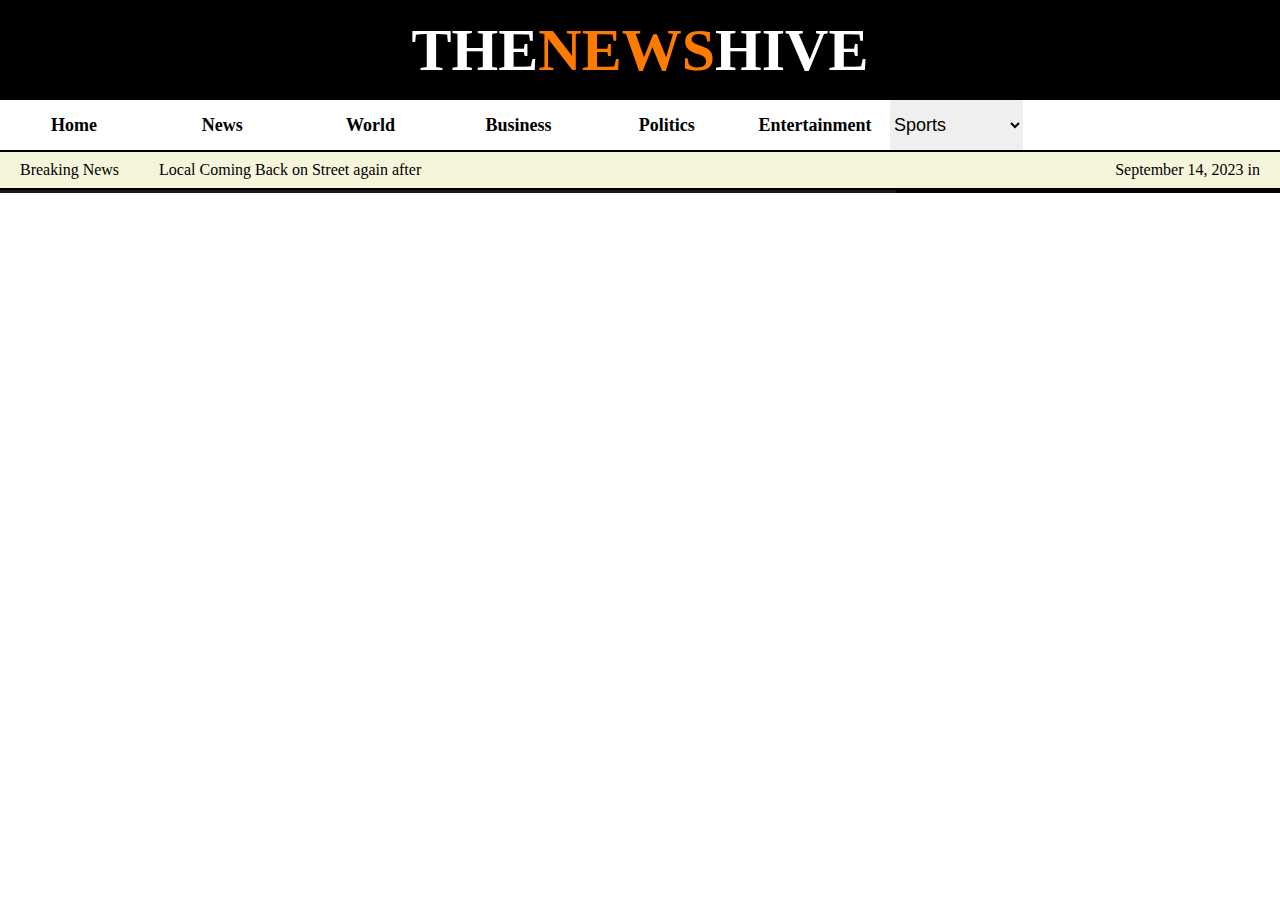
<file: index2.html>
<!DOCTYPE html>
<html lang="en">
<head>
    <meta charset="UTF-8">
    <meta name="viewport" content="width=device-width, initial-scale=1.0">
    <title>Blogging Website</title>
    <link rel="stylesheet" href="style2.css">
    <link rel="stylesheet" href="https://cdnjs.cloudflare.com/ajax/libs/font-awesome/6.5.2/css/all.min.css" integrity="sha512-SnH5WK+bZxgPHs44uWIX+LLJAJ9/2PkPKZ5QiAj6Ta86w+fsb2TkcmfRyVX3pBnMFcV7oQPJkl9QevSCWr3W6A==" crossorigin="anonymous" referrerpolicy="no-referrer" />
</head>
<body>
    <div class="top">
        <h1 class="the">THE</h1>
        <h1 class="news">NEWS</h1>
        <h1 class="hive">HIVE</h1>
    </div>
    <div class="nav">
        <div class="navbar">
            <i class="fa-solid fa-bars"></i>
            <div>Home</div>
            <div>News</div>
            <div>World</div>
            <div>Business</div>
            <div>Politics</div>
            <div>Entertainment</div>
            <select class="topSelect">
                <option value="Sports">Sports</option>
                <option value="Entertainment">Entertainment</option>
                <option value="Contact Us">Contact Us</option>
                <option value="About Us">About Us</option>
            </select>
        </div>
        <div class="searchIcon">
            <i class="fa-solid fa-magnifying-glass"></i>
        </div>
    </div>
    <div class="mid">
        <div class="left-mid">
            <div>Breaking News</div>
            <div class="bakchodi">Local Coming Back on Street again after</div>
        </div>
        <div class="right-mid">September 14, 2023 in</div>
    </div>
    <div class="container">
        <div class="left">
            
        </div>
        <div class="right">
            
        </div>
    </div>
    <script src="script2.js"></script>
</body>
</html>
</file>
<file: style2.css>
*{
    margin: 0;
    padding: 0;
    box-sizing: border-box;
}
html , body{
    height: 100%;
    width: 100%;
}
.top{
    height: 100px;
    width: 100%;
    display: flex;
    background-color: #000000;
    align-items: center;
    justify-content: center;
}
.top .the,.top .hive{
    color: #ffffff;
    font-size: 60px;
}    
.news{
    color: #ff7b00;
    font-size: 60px;
}
.nav{
    display: flex;
    justify-content: space-between;
    height: 50px;
    width: 100%;
    align-items: center;
}
.navbar i{
    display: none;
    cursor: pointer;
}
.navbar{
    display: flex;
    justify-content: space-around;
    width: 80%;
    height: 50px;
}
.navbar div{
    height: 100%;
    font-size: large;
    display: flex;
    align-items: center;
    width: 14.2857%;
    justify-content: center;
    cursor: pointer;
    font-weight: bolder;
}
.searchIcon:hover{
    border: 2px solid black;
}
.navbar div:hover{
    background-color: rgb(0, 0, 0);
    color: white;
}
.searchIcon{
    display: flex;
    align-items: center;
    justify-content: center;
    margin-right: 20px;
    height: 30px;
    width: 30px;
    cursor: pointer;
}
.mid{
    height: 40px;
    width: 100%;
    display: flex;
    align-items: center;
    justify-content: space-between;
    background-color: beige;
    border-top: 2px solid black;
    border-bottom: 2px solid black;
}
.mid .left-mid{
    display: flex;
    align-items: center;
    width: 80%;
    height: 40px;
    margin-left: 20px;
    gap: 40px;
}
.topSelect{
    border: none;
    font-size: large;
    cursor: pointer;
}
.right-mid{
    margin-right:20px;
}
.container{
    width: 100%;
    height: auto;
    display: flex;
    flex-direction: row;
    flex-wrap: wrap;
    background-color: #191919;
}
.left{
    height: 100%;
    width: 70%;
    display: flex;
    flex-direction: column;
}
.right{
    width: 30%;
    height: 100%;
    border-left: 3px solid black;
    border-bottom: 3px solid black;
}
@keyframes sizeInc{
    from{
        transform: scale(1);
    }
    to{
        transform: scale(1.05);
    }
}
.item1 img{
    height: 300px;
    width: 300px;
    object-fit: cover;
    
}
.item1 img:hover{
    animation: sizeInc 0.5s ease 0s 1 normal; 
}
.item1{
    display: flex;
    flex-direction: row;
    height: 300px;
    margin: 30px;
}
.item1 p{
    font-size: larger;
    margin:40px;
    color: white;
}
.item2{
    display: flex;
    flex-direction: row;
    height: 100px;
    margin: 20px;
    border-top: 3px solid rgb(255, 255, 255);
    align-items: center;
    justify-content: center;
}
.item2 img{
    height: 100px;
    width: 100px;
    object-fit: cover;
}
.item2 p{
    font-size: large;
    margin-left: 10px;
    color: white;
}
.item2 img:hover{
    animation: sizeInc 0.5s ease 0s 1 normal; 
}
@media (max-width:1003px){
    .item2 img{
        height: 50px;
        width: 50px;
        object-fit: cover;
    }
    .item2 p{
        font-size: medium;
        margin-left: 5px;
    }
    .item1 p{
        font-size: large;
        margin:20px;
    }
    .item1 img{
        height: 150px;
        width: 150px;
        object-fit: cover;
    }
}
@media (max-width:644px){

    .left{
        height: 100%;
        width: 100%;
    }
    .right{
        width: 100%;
        height: 100%;
        border-left: 0px solid rgb(255, 255, 255);
        border-bottom: 0px solid rgb(255, 255, 255);
    }
    .container{
        display: flex;
        flex-direction: column;
    }
}
@media (max-width: 460px){
    .item1{
        display: flex;
        flex-direction: column;
    }
    .top .the,.top .hive{
        font-size: 40px;
    }
    .news{
        font-size: 40px;
    }
    .bakchodi{
        display: none;
    }
    .navbar div{
        display: none;
    }
    .topSelect{
        display: none;
    }
    .navbar i{
        display: flex;
        position: absolute;
        top: 120px ;
        left: 20px;
    }
}
@media (max-width: 326px){
    .top .the,.top .hive{
        font-size: 30px;
    }
    .news{
        font-size: 30px;
    }
}

.menuTab{
    display:none;
}
.menuTabCome{ 
    position: absolute;
    left: 0;
    top:140px;
    background-color: white;
    padding: 20px;
    animation: slidingleft 1s ease 0s normal forwards;
}
.menuTabGo{ 
    position: absolute;
    left: 0;
    top:140px;
    background-color: white;
    padding: 20px;
    animation: slidingright 1s ease 0s normal forwards;
}
.menuTabCome p{
    font-size: larger;
    font-weight: bolder;
}
@keyframes slidingleft{
    from{
        transform: translateX(-170.64px);
    }
    to{
        transform: translateX(0);
    }
}
@keyframes slidingright{
    from{
        transform: translateX(0);
    }
    to{
        transform: translateX(-170.64px);
    }
}
</file>
